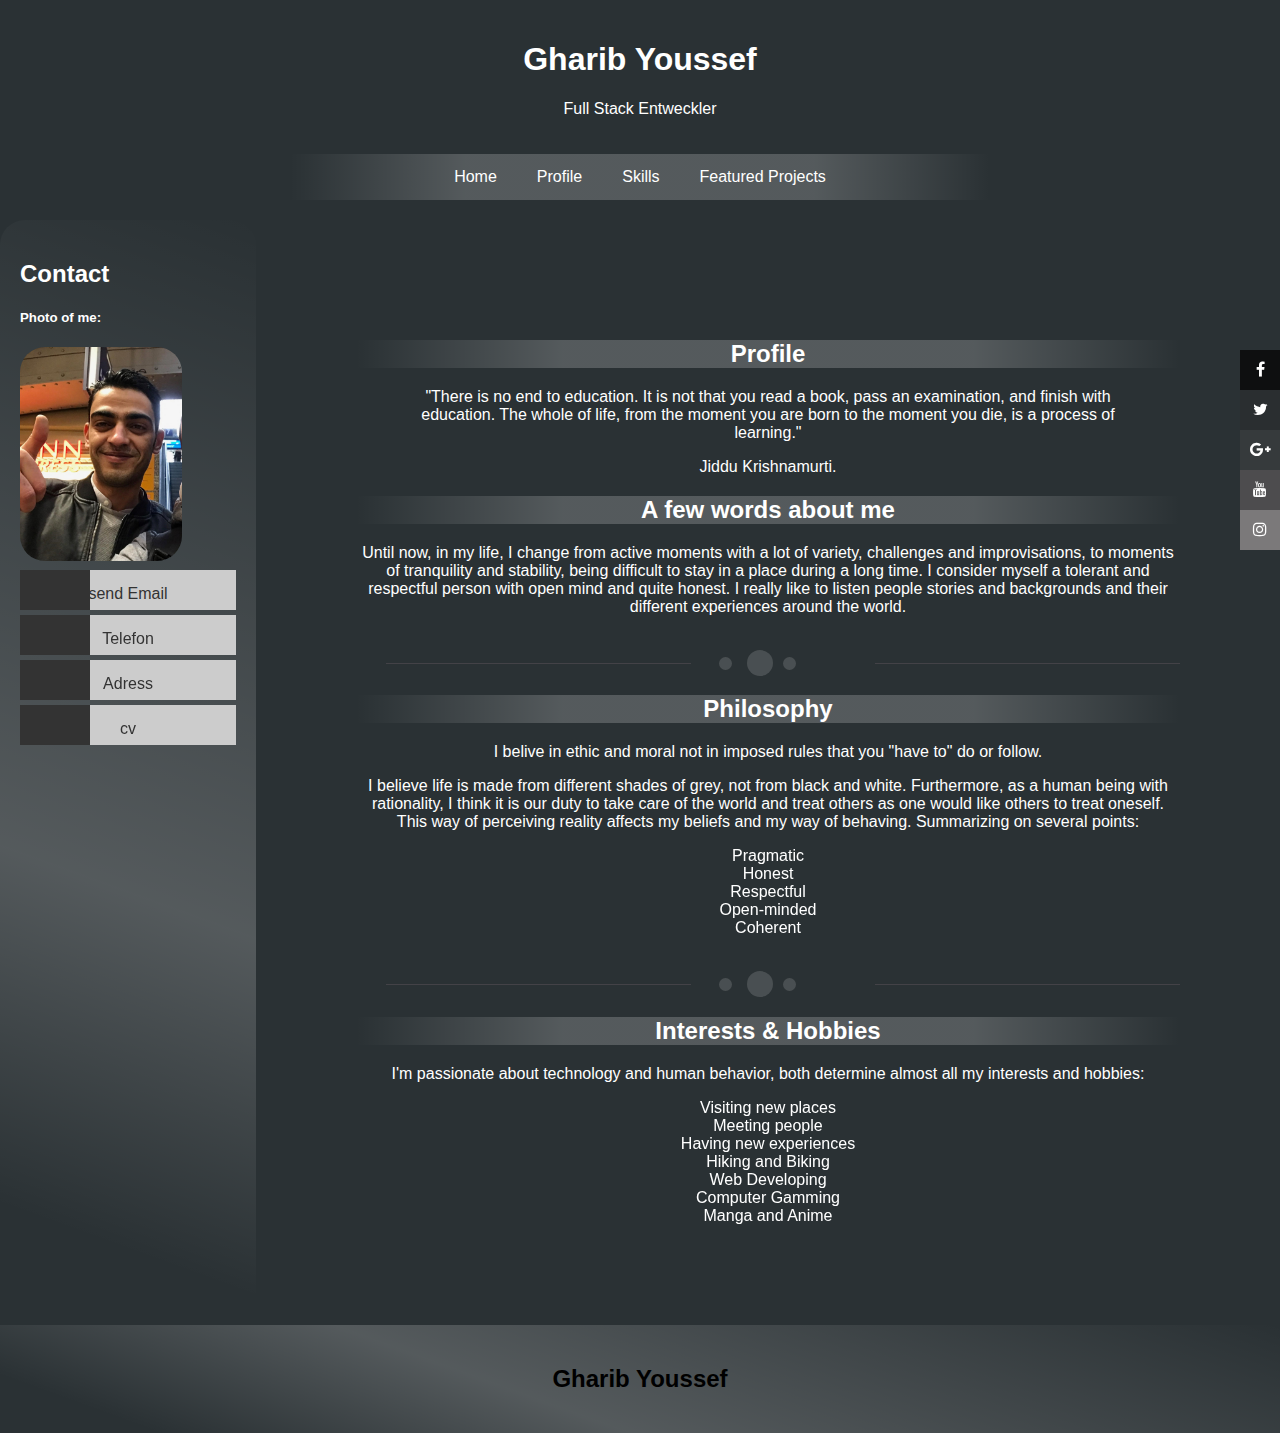
<file: profil.html>
<!DOCTYPE html>
<html>
<head>
<title>Page Title</title>
<meta charset="UTF-8">
<meta name="viewport" content="width=device-width, initial-scale=1">

<link rel="stylesheet" href="https://cdnjs.cloudflare.com/ajax/libs/font-awesome/4.7.0/css/font-awesome.min.css">
<link href="https://fonts.googleapis.com/icon?family=Material+Icons" rel="stylesheet">
<link rel="stylesheet" href="https://use.fontawesome.com/releases/v5.2.0/css/all.css" integrity="sha384-hWVjflwFxL6sNzntih27bfxkr27PmbbK/iSvJ+a4+0owXq79v+lsFkW54bOGbiDQ" crossorigin="anonymous">
<link rel="stylesheet" href="https://maxcdn.bootstrapcdn.com/font-awesome/4.4.0/css/font-awesome.min.css">
<link rel="stylesheet" href="css/page.css">





</head>
<body>


<!-- Header -->
<div class="header">
       
    <div class="text">
         <img src="img/hat.png" class="hat"  alt="ffg"> 
        <h1>Gharib Youssef</h1>
        <p>Full Stack Entweckler</p>
    </div>
</div>

<!-- Navigation Bar -->
<div class="navbar">
  <a href="index.html">Home</a>
  <a href="profil.html">Profile</a>
  <a href="skills.html">Skills</a>
  <a href="#">Featured Projects</a>
</div>

<!-- The flexible grid (content) -->
<div class="row">
  <div class="side">
      <h2>Contact</h2>
      <h5>Photo of me:</h5>
      
      <div class="slider">
          <ul>
            
            <li><img class="fakeimg" src="img/gharib1.jpg" /></li>
            <li><img class="fakeimg" src="img/gharib2.jpg"  /></li>
            <li><img class="fakeimg" src="img/gharib3.jpg"  /></li>
            <li><img class="fakeimg" src="img/gharib4.jpg"  /></li>
            <li><img class="fakeimg" src="img/gharib5.jpg"  /></li>
         
          </ul>
        </div>
      <nav>
          <UL>
           <li class="var_nav">
              <div class="link_bg"></div>
              <div class="link_title">
                <div class=icon> 
                    <i class="fas fa-envelope "></i>
                </div>
                <a href="#" class="link"><span>send Email</span></a>
              </div>
           </li>
           <li class="var_nav">
              <div class="link_bg"></div>
              <div class="link_title">
                <div class=icon> 
                    <i class="fas fa-phone"></i>
                </div>
                <a href="#" class="link"><span>Telefon</span></a>
              </div>
           </li>
           <li class="var_nav">
              <div class="link_bg"></div>
              <div class="link_title">
                <div class=icon> 
                    <i class="fas fa-map-marker-alt"></i>
                </div>
                <a href="#" class="link"><span>Adress</span></a>
              </div>
           </li>
           <li class="var_nav">
              <div class="link_bg"></div>
              <div class="link_title">
                <div class=icon> 
                        <i class="fas fa-file-alt"></i>
                </div>
              <a href="file:///C:/Users/DCI/Downloads/gharib.pdf" class="link"><span>cv</span></a>
              </div>
           </li>
          </UL>
        </nav>
      
  </div>
  <div class="main ">
         


    <div id="content_container">				
        <div class="block">
          <h2>Profile</h2>
          <blockquote class="profile_quote">
            <p>"There is no end to education. It is not that you read a book, pass an examination, and finish with education. The whole of life, from the moment you are born to the moment you die, is a process of learning."</p>
            <p>Jiddu Krishnamurti.</p>
            <span class="entypo-quote"></span>
          </blockquote>
        </div>
        <div class="block">
          <h2>A few words about me</h2>
          <p>Until now, in my life, I change from active moments with a lot of variety, challenges and improvisations, to moments of tranquility and stability, being difficult to stay in a place during a long time. I consider myself a tolerant and respectful person with open mind and quite honest. I really like to listen people stories and backgrounds and their different experiences around the world.</p>				
        </div>
        <div class="horizontal_line">
          <div class="line_left"></div>
          <div class="left_circle"></div>
          <div class="central_circle"></div>
          <div class="right_circle"></div>
          <div class="line_right"></div>
        </div>
        <div class="block">
          <h2>Philosophy</h2>
          <p>I belive in ethic and moral not in imposed rules that you "have to" do or follow.</p>
          <div class="philosophy_content">
            <p>I believe life is made from different shades of grey, not from black and white. Furthermore, as a human being with rationality, I think it is our duty to take care of the world and treat others as one would like others to treat oneself. This way of perceiving reality affects my beliefs and my way of behaving. Summarizing on several points:</p>
            <ul>
              <li>Pragmatic</li>
              <li>Honest</li>
              <li>Respectful</li>
              <li>Open-minded</li>
              <li>Coherent</li>
            </ul>
            <div class="clear"></div>
          </div>
        </div>
        <div class="horizontal_line">
          <div class="line_left"></div>
          <div class="left_circle"></div>
          <div class="central_circle"></div>
          <div class="right_circle"></div>
          <div class="line_right"></div>
        </div>
        <div class="last block">
          <h2>Interests & Hobbies</h2>
          <p>I'm passionate about technology and human behavior, both determine almost all my interests and hobbies:</p>
          <ul>
            <li>Visiting new places</li>
            <li>Meeting people</li>
            <li>Having new experiences</li>
            <li>Hiking and Biking</li>
            <li>Web Developing</li>
            <li>Computer Gamming</li>
            <li>Manga and Anime</li>
          </ul>
        </div>
      </div>

     
  </div>
</div>

<div class="wrap-social">
    <div class="social">
        <div class="socials facebook">
            <i class="fa fa-facebook"></i>
        </div>
        <div class="socials twitter">
            <i class="fa fa-twitter"></i>
        </div>
        <div class="socials google-plus">
            <i class="fa fa-google-plus"></i>
        </div>
        <div class="socials youtube">
            <i class="fa fa-youtube"></i>
        </div>
        <div class="socials instagram">
            <i class="fa fa-instagram"></i>
        </div>
    </div>
 </div>
<!-- Footer -->
<div class="footer">
  <h2>Gharib Youssef</h2>
</div>
<i class="icon-briefcase icon-2x"></i>
</body>
</html>
</file>
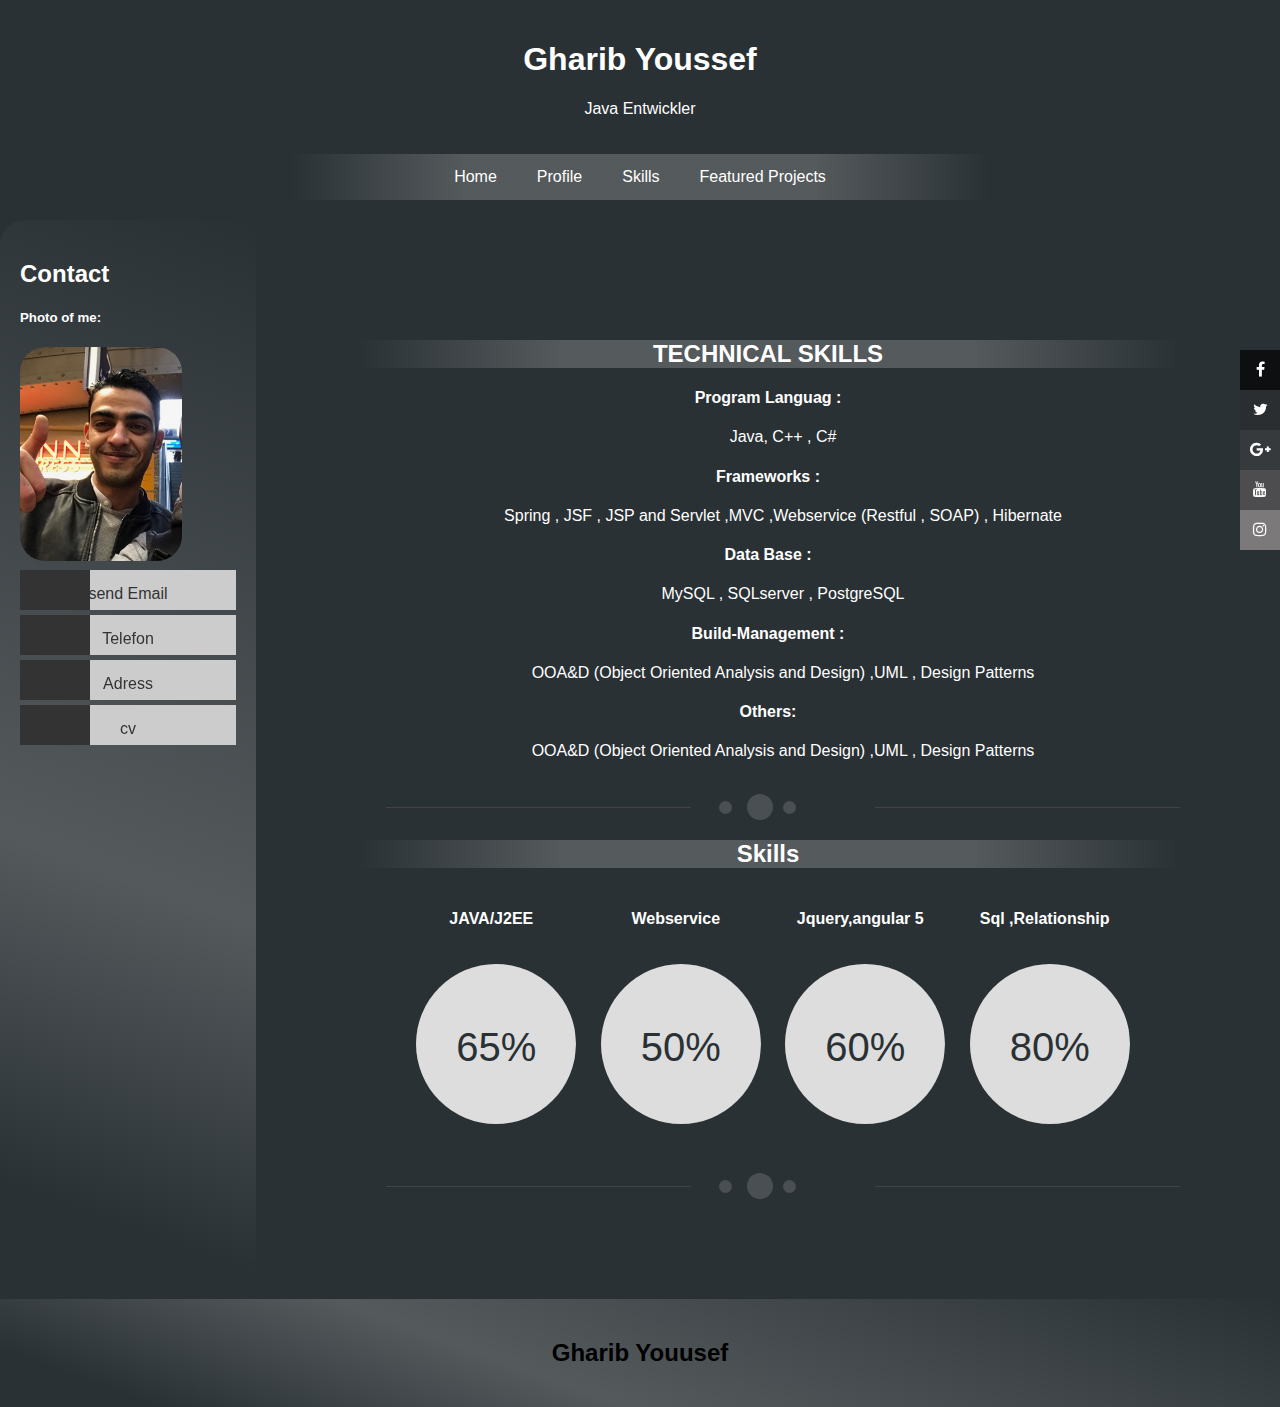
<file: skills.html>
<!DOCTYPE html>
<html>
<head>
<title>Page Title</title>
<meta charset="UTF-8">
<meta name="viewport" content="width=device-width, initial-scale=1">


<link rel="stylesheet" href="https://cdnjs.cloudflare.com/ajax/libs/font-awesome/4.7.0/css/font-awesome.min.css">
<link href="https://fonts.googleapis.com/icon?family=Material+Icons" rel="stylesheet">
<link rel="stylesheet" href="https://use.fontawesome.com/releases/v5.2.0/css/all.css" integrity="sha384-hWVjflwFxL6sNzntih27bfxkr27PmbbK/iSvJ+a4+0owXq79v+lsFkW54bOGbiDQ" crossorigin="anonymous">
<link rel="stylesheet" href="https://maxcdn.bootstrapcdn.com/font-awesome/4.4.0/css/font-awesome.min.css">
<link rel="stylesheet" href="css/page.css">

</head>
<body>


<!-- Header -->
<div class="header">
  
    <div class="text">
        <img src="img/hat.png" class="hat"  alt="ffg">   
        <h1>Gharib Youssef</h1>
        <p>Java Entwickler</p>
    </div>
</div>

<!-- Navigation Bar -->
<div class="navbar">
    <a href="index.html">Home</a>
    <a href="profil.html">Profile</a>
    <a href="skills.html">Skills</a>
    <a href="#">Featured Projects</a>
</div>

<!-- The flexible grid (content) -->
<div class="row">
    <div class="side">
        <h2>Contact</h2>
        <h5>Photo of me:</h5>
        <div class="slider">
          <ul>
            <li><img class="fakeimg" src="img/gharib1.jpg" /></li>
            <li><img class="fakeimg" src="img/gharib2.jpg"  /></li>
            <li><img class="fakeimg" src="img/gharib3.jpg"  /></li>
            <li><img class="fakeimg" src="img/gharib4.jpg"  /></li>
            <li><img class="fakeimg" src="img/gharib5.jpg"  /></li>
           </ul>
         </div>
        
        
        
         <nav>
                <UL>
                        <li class="var_nav">
                           <div class="link_bg"></div>
                           <div class="link_title">
                             <div class=icon> 
                                 <i class="fas fa-envelope "></i>
                             </div>
                             <a href="#" class="link"><span>send Email</span></a>
                           </div>
                        </li>
                        <li class="var_nav">
                           <div class="link_bg"></div>
                           <div class="link_title">
                             <div class=icon> 
                                 <i class="fas fa-phone"></i>
                             </div>
                             <a href="#" class="link"><span>Telefon</span></a>
                           </div>
                        </li>
                        <li class="var_nav">
                           <div class="link_bg"></div>
                           <div class="link_title">
                             <div class=icon> 
                                 <i class="fas fa-map-marker-alt"></i>
                             </div>
                             <a href="#" class="link"><span>Adress</span></a>
                           </div>
                        </li>
                        <li class="var_nav">
                           <div class="link_bg"></div>
                           <div class="link_title">
                             <div class=icon> 
                                    <i class="fas fa-file-alt"></i>
                             </div>
                           <a href="file:///C:/Users/DCI/Downloads/gharib.pdf" class="link"><span>cv</span></a>
                           </div>
                        </li>
                </UL>
        </nav>
      
</div>
<div class="main">


        <h2>TECHNICAL SKILLS            </h2>
        <h4>Program Languag :</h4>
        <p style="margin-left: 30px;">Java, C++ , C# </p>
        
        <h4>Frameworks :</h4>
        <p style="margin-left: 30px;">Spring  ,   JSF , JSP and Servlet ,MVC ,Webservice (Restful , SOAP) , Hibernate</p>
        
        <h4>Data Base :</h4>
        <p style="margin-left: 30px;"> MySQL , SQLserver , PostgreSQL</p>

        <h4>Build-Management :</h4>
        <p style="margin-left: 30px;">OOA&D (Object Oriented Analysis and Design) ,UML , Design Patterns </p>

        <h4>Others:</h4>
        <p style="margin-left: 30px;">OOA&D (Object Oriented Analysis and Design) ,UML , Design Patterns </p>



        <div class="horizontal_line">
                <div class="line_left"></div>
                <div class="left_circle"></div>
                <div class="central_circle"></div>
                <div class="right_circle"></div>
                <div class="line_right"></div>
        </div> 
        
        




        <h2>Skills</h2>
        <div>
            <div class="skill">
                <h4>JAVA/J2EE</h4>
                <div class="set-size charts-container">
                    <div class="pie-wrapper pie-wrapper--solid progress-65">
                    <span class="label">65%</span>
                    </div>
                </div>
            </div>

          
          <div class="skill">
                    <h4>Webservice</h4>
                    <div class="set-size charts-container">
                        <div class="pie-wrapper pie-wrapper--solid progress-50">
                        <span class="label">50%</span>
                        </div>
                    </div>
          </div>
          <div class="skill">
                    <h4>Jquery,angular 5</h4>
                    <div class="set-size charts-container">
                        <div class="pie-wrapper pie-wrapper--solid progress-60">
                        <span class="label">60%</span>
                        </div>
                    </div>
          </div>
            <div class="skill">
                    <h4>Sql ,Relationship</h4>
                    <div class="set-size charts-container">
                        <div class="pie-wrapper pie-wrapper--solid progress-80">
                        <span class="label">80%</span>
                        </div>
                    </div>
            </div>
        </div>
           

        <div class="horizontal_line">
                <div class="line_left"></div>
                <div class="left_circle"></div>
                <div class="central_circle"></div>
                <div class="right_circle"></div>
                <div class="line_right"></div>
        </div>   
   


  </div>
</div>


<div class="wrap-social">
        <div class="social">
            <div class="socials facebook">
                <i class="fa fa-facebook"></i>
            </div>
            <div class="socials twitter">
                <i class="fa fa-twitter"></i>
            </div>
            <div class="socials google-plus">
                <i class="fa fa-google-plus"></i>
            </div>
            <div class="socials youtube">
                <i class="fa fa-youtube"></i>
            </div>
            <div class="socials instagram">
                <i class="fa fa-instagram"></i>
            </div>
        </div>
     </div>
<!-- Footer -->
<div class="footer">
  <h2>Gharib Youusef</h2>
</div>
<i class="icon-briefcase icon-2x"></i>
</body>
</html>
</file>
<file: css/page.css>
* {
    box-sizing: border-box;
}

/* Style the body */
body {
    font-family: Arial;
    margin: 0;
    background: #2A3134;
   
}
/* Header/logo Title */
.header {
    display: flex;
    position:relative;
    padding: 20px;
    text-align: center;
    justify-content: center;
    color: white;
   
   
}

/* Style the top navigation bar */
.navbar {
    display: flex;
    background: linear-gradient(90deg, rgba(255, 255, 255, 0) 0%, rgba(255, 255, 255, 0.2) 25%, rgba(255, 255, 255, 0.2) 75%, rgba(255, 255, 255, 0) 100%);
    justify-content:center; 
    max-width: 700px;
    margin: 50% auto;
    margin-top: 0;
    margin-bottom: 0;
 
}

/* Style the navigation bar links */
.navbar a {
    color: white;
    padding: 14px 20px;
    text-decoration: none;
    text-align: center;
}

/* Change color on hover */
.navbar a:hover {
    background-color: #ddd;
    color: black;
}

/* Column container */
.row {  
    padding-top: 20px;
    display: flex;
    flex-wrap: wrap;
}

/* Create two unequal columns that sits next to each other */
/* Sidebar/left column */
.side {
    flex: 20%;
    background: linear-gradient(20deg, rgba(255, 255, 255, 0) 10%, rgba(255, 255, 255, 0.2) 40%, rgba(255, 255, 255, 0.2) 10%, rgba(255, 255, 255, 0) 100%);
    color: white;
    padding: 20px;
    border-radius: 25px;
}
img{
    border-radius: 25px;
}
/* Main column */
.main {
    flex: 80%;
    color: white;
    padding: 100px;
    text-align: center;
}

.main h2{

    background: linear-gradient(90deg, rgba(255, 255, 255, 0) 0%, rgba(255, 255, 255, 0.2) 25%, rgba(255, 255, 255, 0.2) 75%, rgba(255, 255, 255, 0) 100%);


}
/* Fake image, just for this example */
.fakeimg {
    background-color: #aaa;
    width: 100%;
    width: 75%;
   
}

/* Footer */
.footer {
    padding: 20px;
    text-align: center;
    background: linear-gradient(20deg, rgba(255, 255, 255, 0) 10%, rgba(255, 255, 255, 0.2) 40%, rgba(255, 255, 255, 0.2) 10%, rgba(255, 255, 255, 0) 100%);

}


.text{
    position: relative;
    width: 300px;

}

ul{
    margin:0px;
    padding:0px;
    list-style-type:none;
    -webkit-backface-visibility: hidden; backface-visibility: hidden;  
}
.var_nav{
    position:relative;
    background:#ccc; 
    width:100%;
    height:40px;
    margin-bottom:5px;
}
.link_bg{
    width:70px;
    height:40px;
    position:absolute;
    background:#333;
    color:#fff;
    z-index:2;
}
.link_bg i{
    position:relative;
}
.link_title{
    position:absolute;
    width:100%;
    z-index:3;
    color:#fff;
}
.link_title:hover .icon{
    -webkit-transform:rotate(360deg);
    -moz-transform:rotate(360deg);
    -o-transform:rotate(360deg);
    -ms-transform:rotate(360deg);
    transform:rotate(360deg);  
}
.var_nav:hover .link_bg{
    width:100%;
    background:#333;
    -webkit-transition: all 0.3s ease-in-out;
    -moz-transition: all 0.3s ease-in-out;
    -o-transition: all 0.3s ease-in-out;
    -ms-transition: all 0.3s ease-in-out;
    transition: all 0.3s ease-in-out;  
}
.var_nav:hover a{
    color:#fff;
    font-weight:bold;
    -webkit-transition:all .5s ease-in-out;
    -moz-transition:all .5s ease-in-out; 
    -o-transition:all .5s ease-in-out; 
    -ms-transition:all .5s ease-in-out;
    transition:all .5s ease-in-out;  
}
.icon{
    position:relative;
    width:70px;
    height:40px;
    text-align:center;
    color:#fff;
    -webkit-transition:all .5s ease-in-out;
    -moz-transition:all .5s ease-in-out; 
    -o-transition:all .5s ease-in-out; 
    -ms-transition:all .5s ease-in-out;   
    float:left;
    transition:all .5s ease-in-out;   
    float:left;  
}
.icon i{
    top:5px;;position:relative; color: #aaaaaa;font-size: 20px; 
}
.link{
    display:block;
    position:absolute;
    float:left;
    font-family:arial;
    color:#333;
    text-decoration:none;
    width:100%;
    height:40px;
    text-align:center;
}
span{
    margin-top:15px;
    display:block;
}
/* Social media*/
i {
    color: #fff;
  }
  
  .wrap-social {
    position: fixed;
    right: 0;
    top: 50%;
    transform: translateY(-50%);
  }
  
  .add {
    background: #aaa;
    font-weight: bold;
  }
  
  .social .socials {
    width: 40px;
    height: 40px;
    line-height: 40px;
    text-align: center;
    cursor: pointer;
    transition: width 0.5s;
  }
  .social .socials:hover {
    transition: width 0.5s;
    -webkit-transform: scale(1.2);
    transform: scale(1.2);
     transition: background-color .2s, transform .5s ease-out;
  }
  .social .facebook {
    background:rgba(5, 4, 4, 0.753);
  }
  .social .twitter {
    background:rgba(43, 36, 36, 0.2);
  }
  .social .google-plus {
    background:rgba(82, 81, 81, 0.3);
  }
  .social .youtube {
    background:rgba(112, 103, 103, 0.5);
  }
  .social .instagram {
    background:rgba(148, 143, 143, 0.767);
  }


  /*slide Anmation */
/* ---------------------------------------- */
.slider {
    width: 100%;
    margin: auto;
    overflow: hidden;
  }
  
  .slider ul {
    padding: 0;
    display: flex;
    width: 500%;
    animation: slid 15s infinite reverse;
    animation-timing-function: ease-in;
  }
  
  .slider li {
    width:20%;
    list-style: none;
  }
  
  
  
  @keyframes slid {
    0% {margin-left: 0;}
    15% {margin-left: 0;}
    
    20% {margin-left: -100%;}
    35% {margin-left: -100%;}
    
    40% {margin-left: -200%;}
    55% {margin-left: -200%;}
    
    60% {margin-left: -300%;}
    75% {margin-left: -300%;}
  
    80% {margin-left: -400%;}
    100% {margin-left: -400%;}
  }




/* linie */
.horizontal_line{
	margin: 34px 0 0 30px;
	height: 26px;
	position: relative;	
}
	.line_left,
	.line_right{
		border-top: 1px solid #434247;
		width: 305px;
		margin-top: 13px;
	}
	.line_left{
		float: left;
	}
	.line_right {
		float: right;
	}
	.left_circle, 
	.central_circle, 
	.right_circle {
		background: rgb(69,68,73);
		background: rgba(255,255,255, 0.15);
		position: absolute;
		border-radius: 50px;
	}
	.left_circle, 
	.right_circle {
		width: 13px;
		height: 13px;
		top: 7px;
	}
	.left_circle{
		left:50%;
	}
	.central_circle{
		width: 26px;
		height: 26px;		
		top: 0px;
		left: 45.5%;
	}
	.right_circle{
		left: 42%;
    }
    
    
    /* Skills Anmation*/

  .set-size {
    font-size: 10em;
  }
  
  .pie-wrapper {
    height: 1em;
    width: 1em;
    float: left;
    margin: 15px;
    position: relative;
  }
  
  .pie-wrapper .label {
    background: blue;
    border-radius: 50%;
    bottom: 0.4em;
    color:#2A3134;
    cursor: default;
    display: block;
    font-size: 0.25em;
    left: 0.4em;
    line-height: 2.6em;
    position: absolute;
    right: 0.4em;
    text-align: center;
    top: 0.4em;
  }
  .pie-wrapper .label .smaller {
    color:#34495e;
    font-size: .45em;
    padding-bottom: 20px;
    vertical-align: super;
  }
  .pie-wrapper--solid {
    border-radius: 50%;
    overflow: hidden;
  }
  .pie-wrapper--solid:before {
    border-radius: 0 100% 100% 0%;
    content: '';
    display: block;
    height: 100%;
    margin-left: 50%;
    -webkit-transform-origin: left;
            transform-origin: left;
  }
  .pie-wrapper--solid .label {
    background: transparent;
  }
  .pie-wrapper--solid.progress-65 {
    background: linear-gradient(to right, #ddd 50%, #34495e 50%);
  }
  .pie-wrapper--solid.progress-65:before {
    background: #ddd ;
    -webkit-transform: rotate(0deg);
            transform: rotate(0deg);
             -webkit-animation-name: example;  /* Safari 4.0 - 8.0 */
      -webkit-animation-duration: 3s;  /* Safari 4.0 - 8.0 */    
      -webkit-animation-fill-mode: forwards; /* Safari 4.0 - 8.0 */
      animation-name: example;
      animation-duration: 3s;    
      animation-fill-mode: forwards;
  }
  .pie-wrapper--solid.progress-60 {
    background: linear-gradient(to right, #ddd 50%, #34495e 50%);
  }
  .pie-wrapper--solid.progress-60:before {
    background: #ddd ;
    -webkit-transform: rotate(0deg);
            transform: rotate(0deg);
             -webkit-animation-name: example;  /* Safari 4.0 - 8.0 */
      -webkit-animation-duration: 3s;  /* Safari 4.0 - 8.0 */    
      -webkit-animation-fill-mode: forwards; /* Safari 4.0 - 8.0 */
      animation-name: example60;
      animation-duration: 3s;    
      animation-fill-mode: forwards;
  }
  .pie-wrapper--solid.progress-50{
    background: linear-gradient(to right, #ddd 50%, #34495e 50%);
  }
  .pie-wrapper--solid.progress-50:before {
    background: #ddd ;
    -webkit-transform: rotate(0deg);
            transform: rotate(0deg);
             -webkit-animation-name: example;  /* Safari 4.0 - 8.0 */
      -webkit-animation-duration: 3s;  /* Safari 4.0 - 8.0 */    
      -webkit-animation-fill-mode: forwards; /* Safari 4.0 - 8.0 */
      animation-name: example50;
      animation-duration: 3s;    
      animation-fill-mode: forwards;
  }
  .pie-wrapper--solid.progress-80 {
    background: linear-gradient(to right, #ddd 50%, #34495e 50%);
  }
  .pie-wrapper--solid.progress-80:before {
    background: #ddd ;
    -webkit-transform: rotate(0deg);
            transform: rotate(0deg);
             -webkit-animation-name: example;  /* Safari 4.0 - 8.0 */
      -webkit-animation-duration: 3s;  /* Safari 4.0 - 8.0 */    
      -webkit-animation-fill-mode: forwards; /* Safari 4.0 - 8.0 */
      animation-name: example80;
      animation-duration: 3s;    
      animation-fill-mode: forwards;
  }
  /* Safari 4.0 - 8.0 */
  @-webkit-keyframes example {
      from {-webkit-transform: rotate(0deg);
            }
      to {-webkit-transform: rotate(145deg);
           }
  }
  
  @keyframes example {
      from {transform: rotate(0deg);}
      to { transform: rotate(145deg);}
  }
  @-webkit-keyframes example60 {
      from {-webkit-transform: rotate(0deg);
            }
      to {-webkit-transform: rotate(155deg);
           }
  }
  
  @keyframes example60{
      from {transform: rotate(0deg);}
      to { transform: rotate(155deg);}
  }
  @-webkit-keyframes example50 {
      from {-webkit-transform: rotate(0deg);
            }
      to {-webkit-transform: rotate(180deg);
           }
  }
  
  @keyframes example50 {
      from {transform: rotate(0deg);}
      to { transform: rotate(180deg);}
  }
  @-webkit-keyframes example80 {
      from {-webkit-transform: rotate(0deg);
            }
      to {-webkit-transform: rotate(75deg);
           }
  }
  
  @keyframes example80 {
      from {transform: rotate(0deg);}
      to { transform: rotate(75deg);}
  }
  .skill{
        width:180px;
        text-align:center;
        display: inline-block;
  }

  
  /* Responsive layout - when the screen is less than 700px wide, make the two columns stack on top of each other instead of next to each other */
  @media screen and (max-width: 700px) {
    .row, .navbar {   
        flex-direction: column;
    }
    .side .slider{
     width: 75%;
    }
    .line_left,
	.line_right{
		
		width: 100px;
	
	}
}
@media screen and (max-width: 1200px) {
  .side {
    flex: 30%;
    }
    .main{
      flex:60%;
      padding: 20px;
    }
    .main img{
    width: 90%;

    }
    .line_left,
	.line_right{
		
		width: 150px;
		
	}
}
.hat{
height: 100px;
width: 100px;
left: -800px;
top:-22px;
z-index: 1000;
position:absolute;
-webkit-animation-name: hat; /* Safari 4.0 - 8.0 */
-webkit-animation-duration: 3s; /* Safari 4.0 - 8.0 */
animation-timing-function: ease;
animation-name: hat;
animation-duration: 3s;
animation-fill-mode: forwards;
    
}
/* Safari 4.0 - 8.0 */
@-webkit-keyframes hat {
    0%   { left:-100px; top:-40px;}
    25%  { left:200px; top:40px;}
    50%  { left:400px; top:100px;}
    75%  { left:600px; top:50px;}
    100% {  left:50%; top:0px;}
}

/* Standard syntax */
@keyframes hat{
    0%   {left:-600%; top:-100px;}
    
    50%  {left:-350px; top:20px;}
    
    100% { left:-30px; top:-30px;    
        -webkit-transform: rotateZ(90deg); /* Safari */
        transform: rotateZ(320deg);
    }
    
}
</file>
